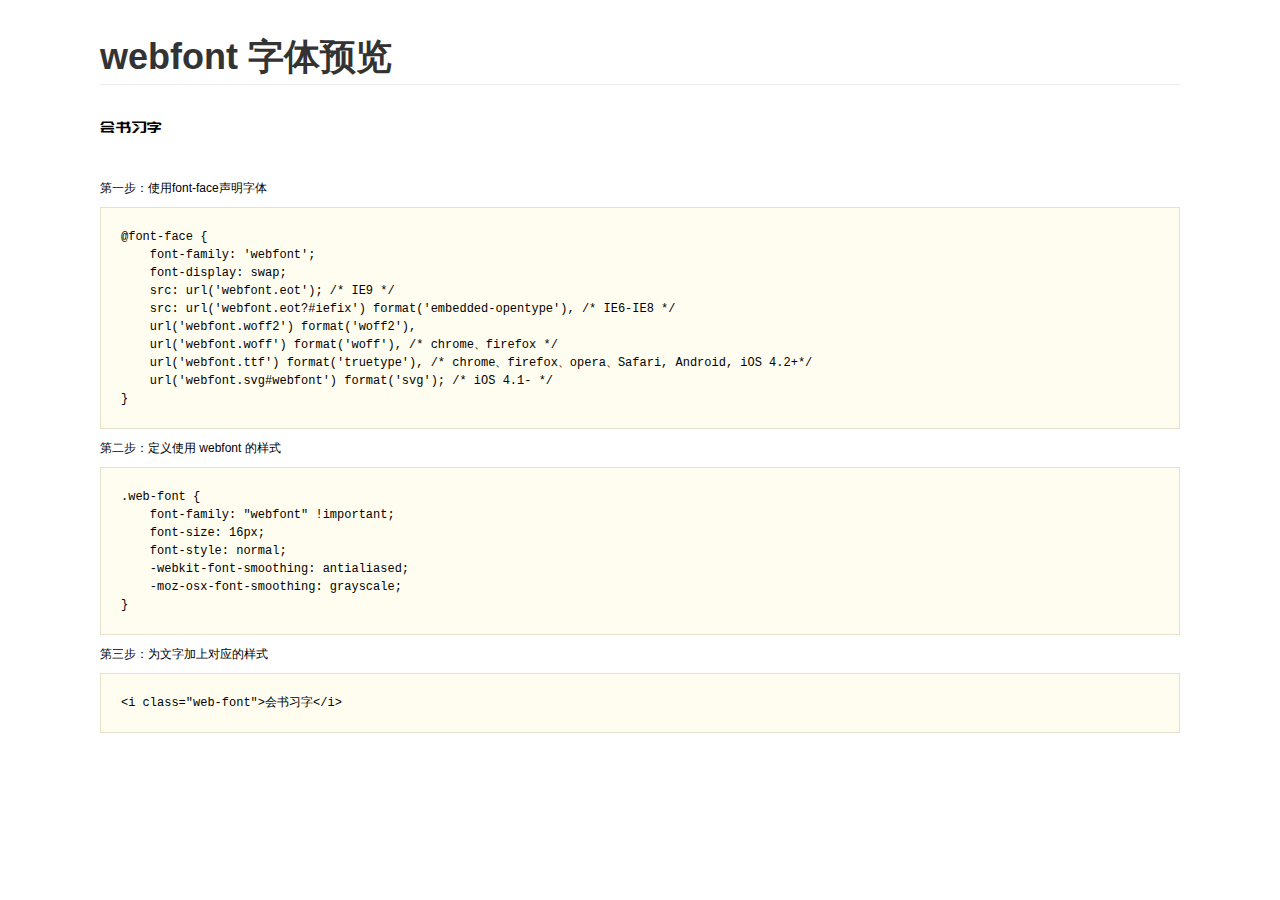
<file: public/font/webfont_g16mk1sun6c/demo.html>
<html>
<head>
    <meta charset="utf-8"/>
    <title>Webfont Demo</title>
    <style>
/*
KISSY CSS Reset
理念：1. reset 的目的不是清除浏览器的默认样式，这仅是部分工作。清除和重置是紧密不可分的。
2. reset 的目的不是让默认样式在所有浏览器下一致，而是减少默认样式有可能带来的问题。
3. reset 期望提供一套普适通用的基础样式。但没有银弹，推荐根据具体需求，裁剪和修改后再使用。
特色：1. 适应中文；2. 基于最新主流浏览器。
维护：玉伯<lifesinger@gmail.com>, 正淳<ragecarrier@gmail.com>
 */

/** 清除内外边距 **/
body, h1, h2, h3, h4, h5, h6, hr, p, blockquote, /* structural elements 结构元素 */
dl, dt, dd, ul, ol, li, /* list elements 列表元素 */
pre, /* text formatting elements 文本格式元素 */
form, fieldset, legend, button, input, textarea, /* form elements 表单元素 */
th, td /* table elements 表格元素 */ {
  margin: 0;
  padding: 0;
}

/** 设置默认字体 **/
body,
button, input, select, textarea /* for ie */ {
  font: 12px/1.5 tahoma, arial, \5b8b\4f53, sans-serif;
}
h1, h2, h3, h4, h5, h6 { font-size: 100%; }
address, cite, dfn, em, var { font-style: normal; } /* 将斜体扶正 */
code, kbd, pre, samp { font-family: courier new, courier, monospace; } /* 统一等宽字体 */
small { font-size: 12px; } /* 小于 12px 的中文很难阅读，让 small 正常化 */

/** 重置列表元素 **/
ul, ol { list-style: none; }

/** 重置文本格式元素 **/
a { text-decoration: none; }
a:hover { text-decoration: underline; }


/** 重置表单元素 **/
legend { color: #000; } /* for ie6 */
fieldset, img { border: 0; } /* img 搭车：让链接里的 img 无边框 */
button, input, select, textarea { font-size: 100%; } /* 使得表单元素在 ie 下能继承字体大小 */
/* 注：optgroup 无法扶正 */

/** 重置表格元素 **/
table { border-collapse: collapse; border-spacing: 0; }

/* 清除浮动 */
.ks-clear:after, .clear:after {
  content: '\20';
  display: block;
  height: 0;
  clear: both;
}

.ks-clear, .clear {
  *zoom: 1;
}

.main {padding: 30px 100px;}
.main h1{font-size:36px; color:#333; text-align:left;margin-bottom:30px; border-bottom: 1px solid #eee;}

.helps{margin-top:40px;}
.helps pre{
  padding:20px;
  margin:10px 0;
  border:solid 1px #e7e1cd;
  background-color: #fffdef;
  overflow: auto;
}

.icon_lists li{
  float:left;
  width: 100px;
  height:150px;
  text-align: center;
}

.icon_lists .icon{
  font-size: 42px;
  line-height: 100px;
  margin: 10px 0;
  color:#333;
  -webkit-transition: font-size 0.25s ease-out 0s;
  -moz-transition: font-size 0.25s ease-out 0s;
  transition: font-size 0.25s ease-out 0s;
}

.icon_lists .icon:hover{
  font-size: 100px;
}

@font-face {
  font-family: "webfont";
  font-display: swap;
  src: url('webfont.eot'); /* IE9 */
  src: url('webfont.eot?#iefix') format('embedded-opentype'), /* IE6-IE8 */
  url('webfont.woff2') format('woff2'),
  url('webfont.woff') format('woff'), /* chrome、firefox */
  url('webfont.ttf') format('truetype'), /* chrome、firefox、opera、Safari, Android, iOS 4.2+*/
  url('webfont.svg#webfont') format('svg'); /* iOS 4.1- */
}

.web-font {
  font-family: "webfont" !important;
  font-size: 16px;
  font-style: normal;
  -webkit-font-smoothing: antialiased;
  -moz-osx-font-smoothing: grayscale;
}
    </style>
</head>
<body>
    <div class="main">
        <h1>webfont 字体预览</h1>
        <p class="web-font">会书习字</p>


        <div class="helps">
            第一步：使用font-face声明字体
            <pre>
@font-face {
    font-family: 'webfont';
    font-display: swap;
    src: url('webfont.eot'); /* IE9 */
    src: url('webfont.eot?#iefix') format('embedded-opentype'), /* IE6-IE8 */
    url('webfont.woff2') format('woff2'),
    url('webfont.woff') format('woff'), /* chrome、firefox */
    url('webfont.ttf') format('truetype'), /* chrome、firefox、opera、Safari, Android, iOS 4.2+*/
    url('webfont.svg#webfont') format('svg'); /* iOS 4.1- */
}
</pre>
第二步：定义使用 webfont 的样式
            <pre>
.web-font {
    font-family: "webfont" !important;
    font-size: 16px;
    font-style: normal;
    -webkit-font-smoothing: antialiased;
    -moz-osx-font-smoothing: grayscale;
}
</pre>
第三步：为文字加上对应的样式
<pre>
&lt;i class="web-font"&gt;会书习字&lt;/i&gt;
</pre>
        </div>

    </div>
</body>
</html>
</file>
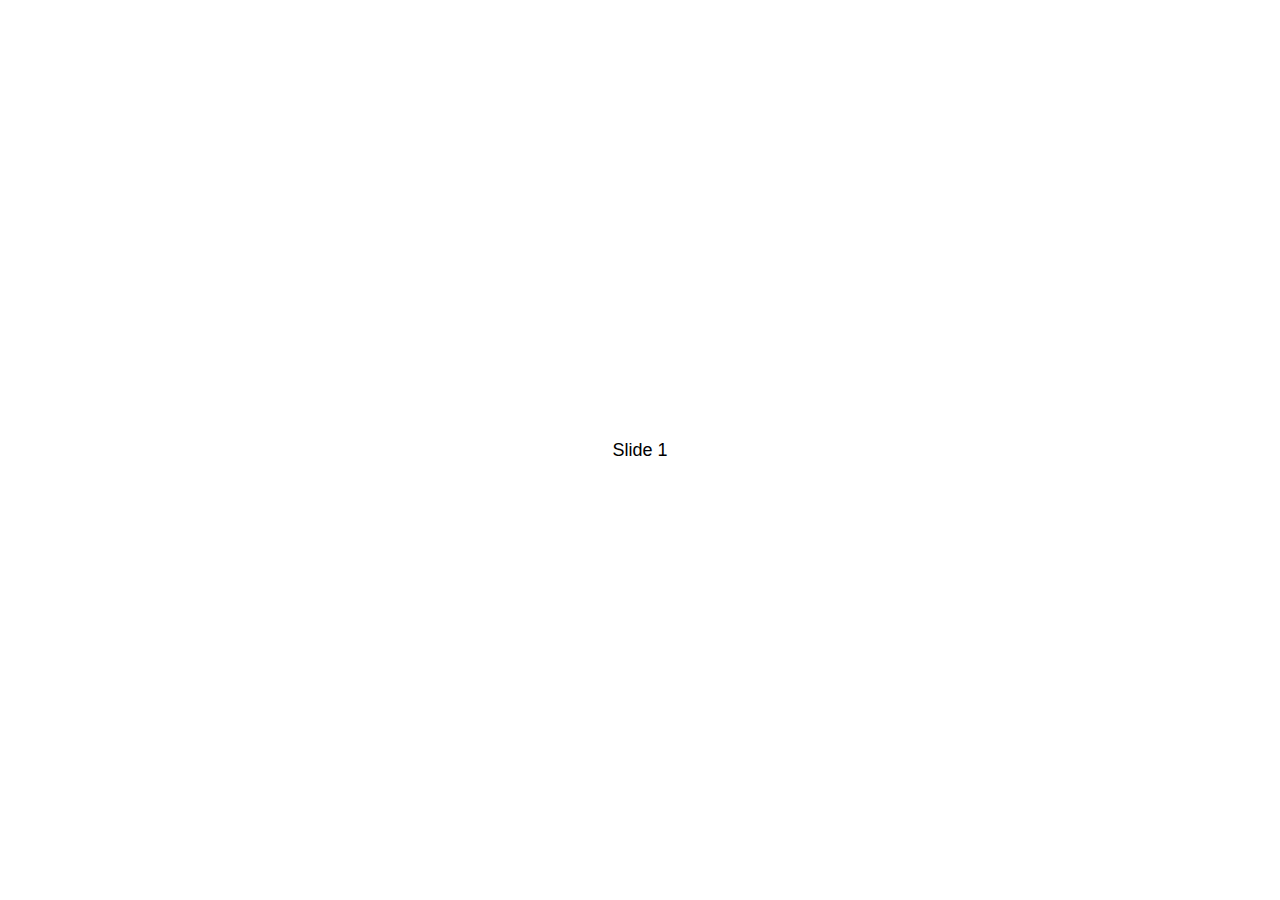
<file: public/js/swiper-6.3.3/swiper-master/demos/010-default.html>
<!DOCTYPE html>
<html lang="en">

<head>
  <meta charset="utf-8">
  <title>Swiper demo</title>
  <!-- Link Swiper's CSS -->
  <link rel="stylesheet" href="../package/swiper-bundle.min.css">

  <!-- Demo styles -->
  <style>
    html,
    body {
      position: relative;
      height: 100%;
    }

    body {
      background: #eee;
      font-family: Helvetica Neue, Helvetica, Arial, sans-serif;
      font-size: 14px;
      color: #000;
      margin: 0;
      padding: 0;
    }

    .swiper-container {
      width: 100%;
      height: 100%;
    }

    .swiper-slide {
      text-align: center;
      font-size: 18px;
      background: #fff;

      /* Center slide text vertically */
      display: -webkit-box;
      display: -ms-flexbox;
      display: -webkit-flex;
      display: flex;
      -webkit-box-pack: center;
      -ms-flex-pack: center;
      -webkit-justify-content: center;
      justify-content: center;
      -webkit-box-align: center;
      -ms-flex-align: center;
      -webkit-align-items: center;
      align-items: center;
    }
  </style>
</head>

<body>
  <!-- Swiper -->
  <div class="swiper-container">
    <div class="swiper-wrapper">
      <div class="swiper-slide">Slide 1</div>
      <div class="swiper-slide">Slide 2</div>
      <div class="swiper-slide">Slide 3</div>
      <div class="swiper-slide">Slide 4</div>
      <div class="swiper-slide">Slide 5</div>
      <div class="swiper-slide">Slide 6</div>
      <div class="swiper-slide">Slide 7</div>
      <div class="swiper-slide">Slide 8</div>
      <div class="swiper-slide">Slide 9</div>
      <div class="swiper-slide">Slide 10</div>
    </div>
  </div>

  <!-- Swiper JS -->
  <script src="../package/swiper-bundle.min.js"></script>

  <!-- Initialize Swiper -->
  <script>
    var swiper = new Swiper('.swiper-container');
  </script>
</body>

</html>
</file>
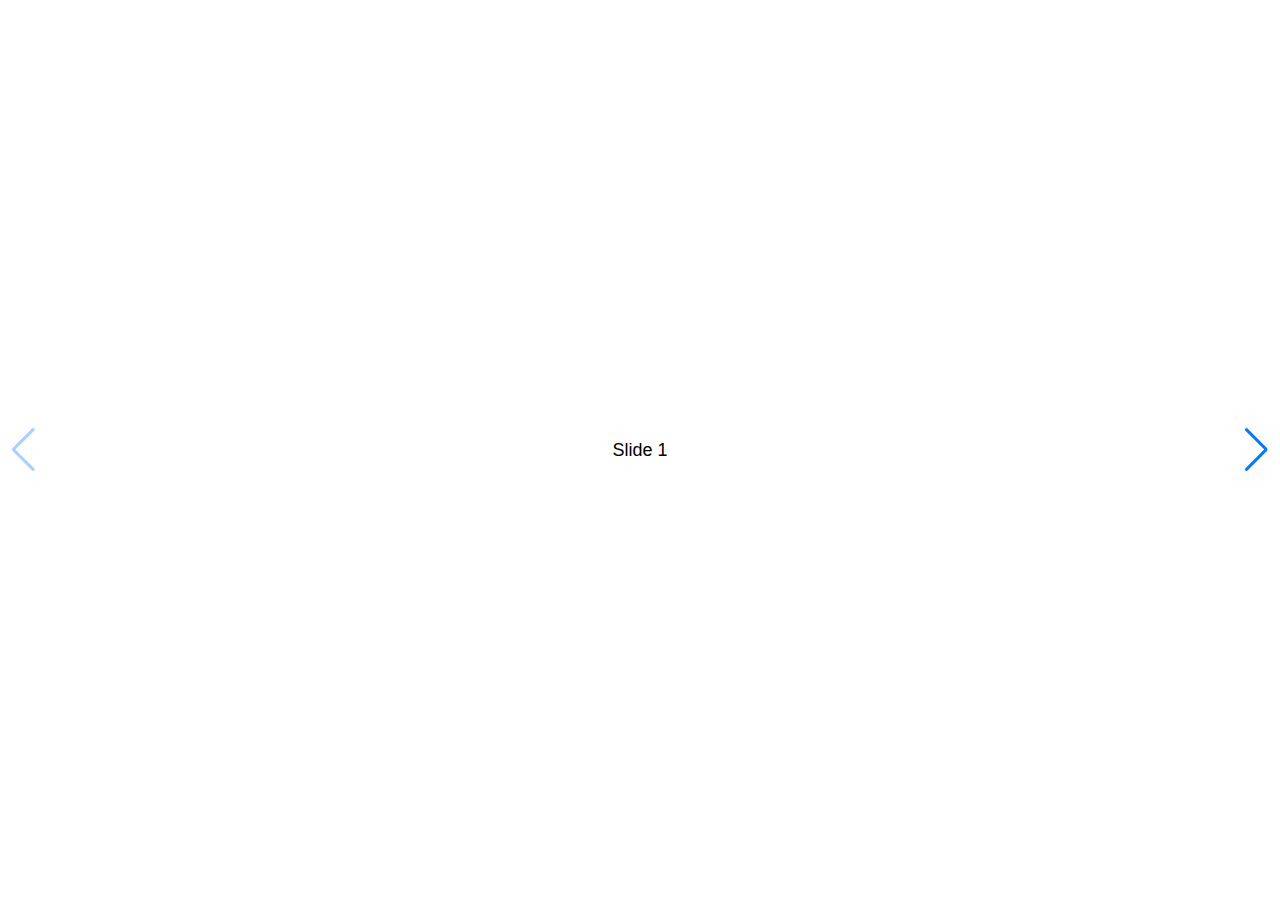
<file: public/js/swiper-6.3.3/swiper-master/demos/020-navigation.html>
<!DOCTYPE html>
<html lang="en">

<head>
  <meta charset="utf-8">
  <title>Swiper demo</title>
  <meta name="viewport" content="width=device-width, initial-scale=1, minimum-scale=1, maximum-scale=1">

  <!-- Link Swiper's CSS -->
  <link rel="stylesheet" href="../package/swiper-bundle.min.css">

  <!-- Demo styles -->
  <style>
    html,
    body {
      position: relative;
      height: 100%;
    }

    body {
      background: #eee;
      font-family: Helvetica Neue, Helvetica, Arial, sans-serif;
      font-size: 14px;
      color: #000;
      margin: 0;
      padding: 0;
    }

    .swiper-container {
      width: 100%;
      height: 100%;
    }

    .swiper-slide {
      text-align: center;
      font-size: 18px;
      background: #fff;

      /* Center slide text vertically */
      display: -webkit-box;
      display: -ms-flexbox;
      display: -webkit-flex;
      display: flex;
      -webkit-box-pack: center;
      -ms-flex-pack: center;
      -webkit-justify-content: center;
      justify-content: center;
      -webkit-box-align: center;
      -ms-flex-align: center;
      -webkit-align-items: center;
      align-items: center;
    }
  </style>
</head>

<body>
  <!-- Swiper -->
  <div class="swiper-container">
    <div class="swiper-wrapper">
      <div class="swiper-slide">Slide 1</div>
      <div class="swiper-slide">Slide 2</div>
      <div class="swiper-slide">Slide 3</div>
      <div class="swiper-slide">Slide 4</div>
      <div class="swiper-slide">Slide 5</div>
      <div class="swiper-slide">Slide 6</div>
      <div class="swiper-slide">Slide 7</div>
      <div class="swiper-slide">Slide 8</div>
      <div class="swiper-slide">Slide 9</div>
      <div class="swiper-slide">Slide 10</div>
    </div>
    <!-- Add Arrows -->
    <div class="swiper-button-next"></div>
    <div class="swiper-button-prev"></div>
  </div>

  <!-- Swiper JS -->
  <script src="../package/swiper-bundle.min.js"></script>

  <!-- Initialize Swiper -->
  <script>
    var swiper = new Swiper('.swiper-container', {
      navigation: {
        nextEl: '.swiper-button-next',
        prevEl: '.swiper-button-prev',
      },
    });
  </script>
</body>

</html>
</file>
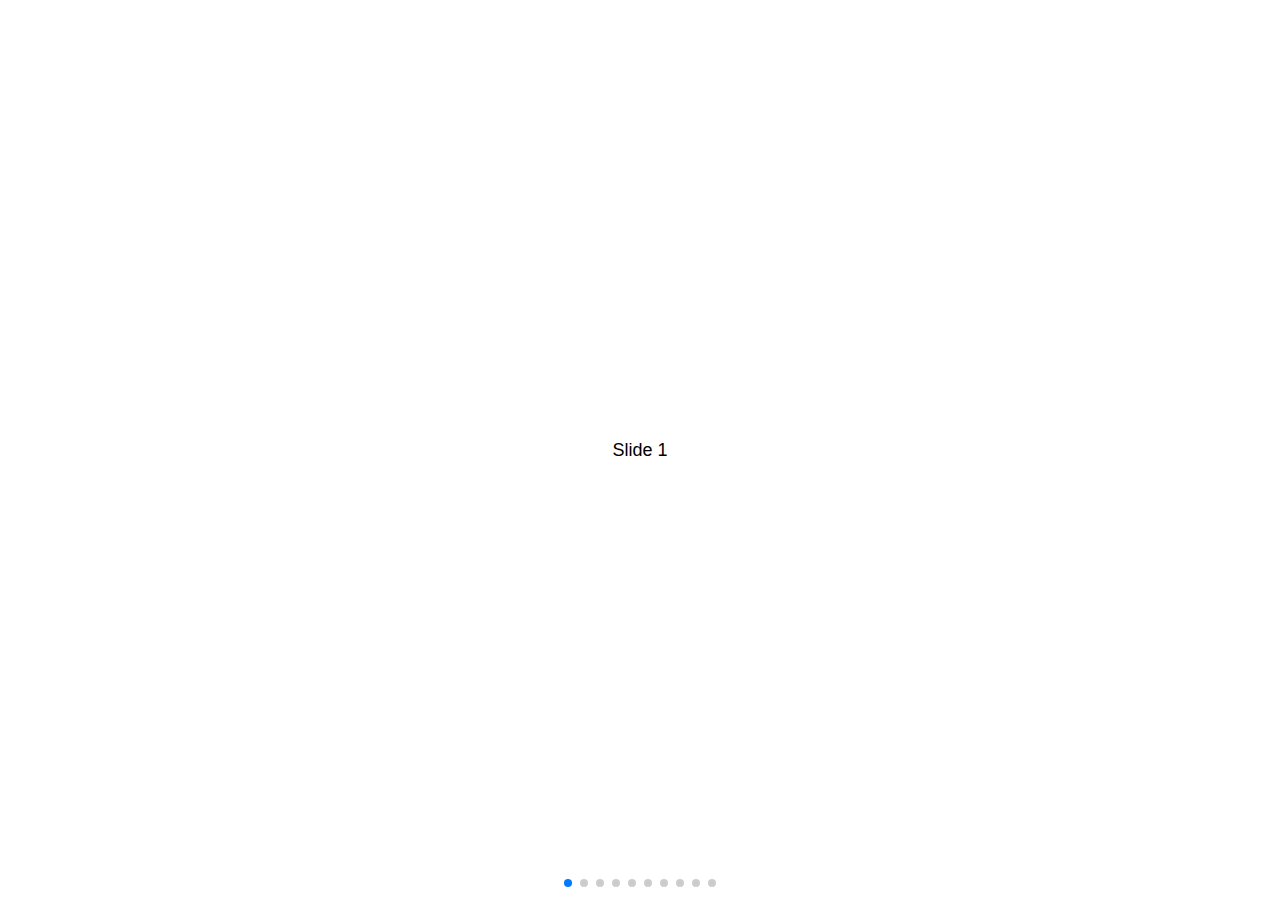
<file: public/js/swiper-6.3.3/swiper-master/demos/030-pagination.html>
<!DOCTYPE html>
<html lang="en">

<head>
  <meta charset="utf-8">
  <title>Swiper demo</title>
  <meta name="viewport" content="width=device-width, initial-scale=1, minimum-scale=1, maximum-scale=1">

  <!-- Link Swiper's CSS -->
  <link rel="stylesheet" href="../package/swiper-bundle.min.css">

  <!-- Demo styles -->
  <style>
    html,
    body {
      position: relative;
      height: 100%;
    }

    body {
      background: #eee;
      font-family: Helvetica Neue, Helvetica, Arial, sans-serif;
      font-size: 14px;
      color: #000;
      margin: 0;
      padding: 0;
    }

    .swiper-container {
      width: 100%;
      height: 100%;
    }

    .swiper-slide {
      text-align: center;
      font-size: 18px;
      background: #fff;

      /* Center slide text vertically */
      display: -webkit-box;
      display: -ms-flexbox;
      display: -webkit-flex;
      display: flex;
      -webkit-box-pack: center;
      -ms-flex-pack: center;
      -webkit-justify-content: center;
      justify-content: center;
      -webkit-box-align: center;
      -ms-flex-align: center;
      -webkit-align-items: center;
      align-items: center;
    }
  </style>
</head>

<body>
  <!-- Swiper -->
  <div class="swiper-container">
    <div class="swiper-wrapper">
      <div class="swiper-slide">Slide 1</div>
      <div class="swiper-slide">Slide 2</div>
      <div class="swiper-slide">Slide 3</div>
      <div class="swiper-slide">Slide 4</div>
      <div class="swiper-slide">Slide 5</div>
      <div class="swiper-slide">Slide 6</div>
      <div class="swiper-slide">Slide 7</div>
      <div class="swiper-slide">Slide 8</div>
      <div class="swiper-slide">Slide 9</div>
      <div class="swiper-slide">Slide 10</div>
    </div>
    <!-- Add Pagination -->
    <div class="swiper-pagination"></div>
  </div>

  <!-- Swiper JS -->
  <script src="../package/swiper-bundle.min.js"></script>

  <!-- Initialize Swiper -->
  <script>
    var swiper = new Swiper('.swiper-container', {
      pagination: {
        el: '.swiper-pagination',
      },
    });
  </script>
</body>

</html>
</file>
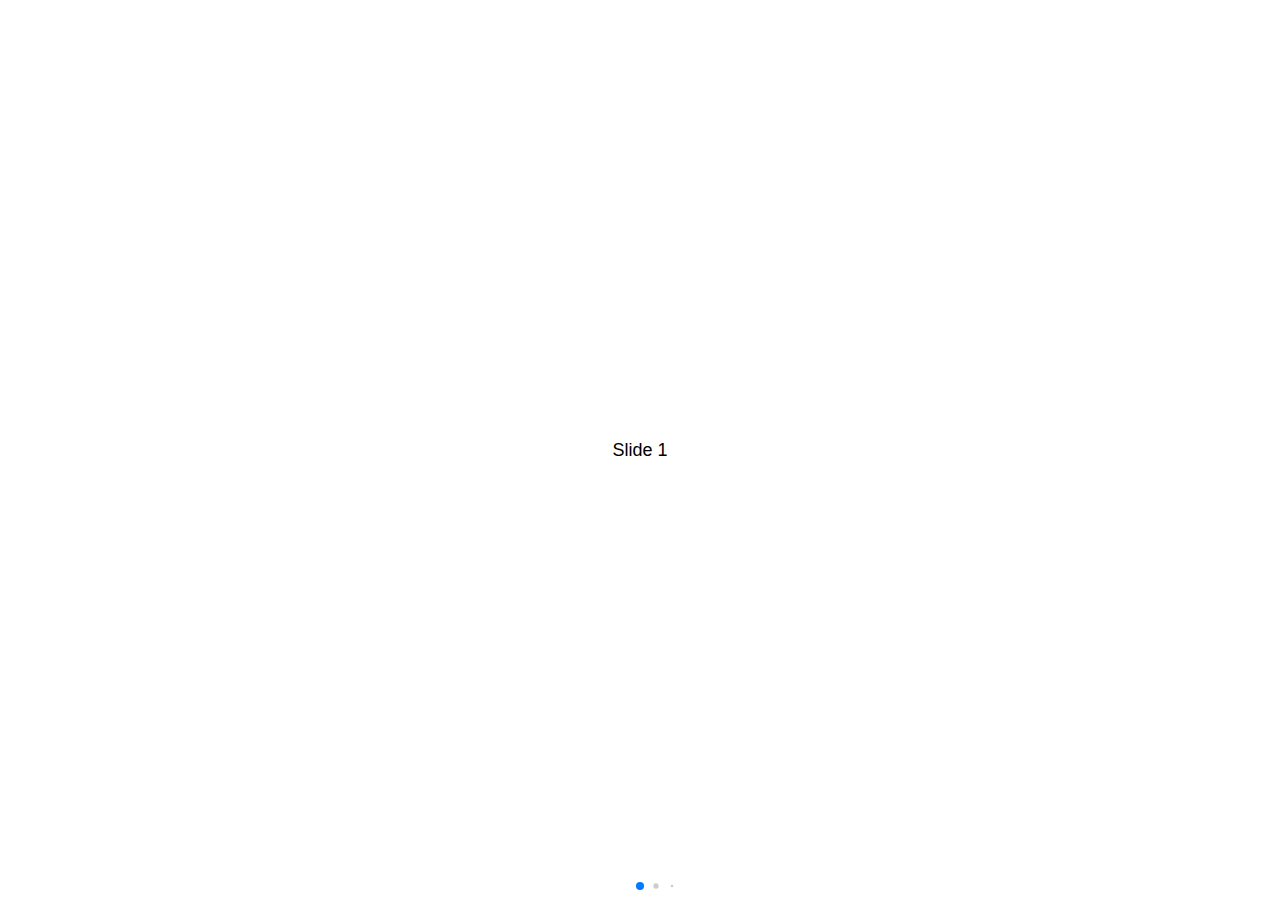
<file: public/js/swiper-6.3.3/swiper-master/demos/040-pagination-dynamic.html>
<!DOCTYPE html>
<html lang="en">

<head>
  <meta charset="utf-8">
  <title>Swiper demo</title>
  <meta name="viewport" content="width=device-width, initial-scale=1, minimum-scale=1, maximum-scale=1">

  <!-- Link Swiper's CSS -->
  <link rel="stylesheet" href="../package/swiper-bundle.min.css">

  <!-- Demo styles -->
  <style>
    html,
    body {
      position: relative;
      height: 100%;
    }

    body {
      background: #eee;
      font-family: Helvetica Neue, Helvetica, Arial, sans-serif;
      font-size: 14px;
      color: #000;
      margin: 0;
      padding: 0;
    }

    .swiper-container {
      width: 100%;
      height: 100%;
    }

    .swiper-slide {
      text-align: center;
      font-size: 18px;
      background: #fff;

      /* Center slide text vertically */
      display: -webkit-box;
      display: -ms-flexbox;
      display: -webkit-flex;
      display: flex;
      -webkit-box-pack: center;
      -ms-flex-pack: center;
      -webkit-justify-content: center;
      justify-content: center;
      -webkit-box-align: center;
      -ms-flex-align: center;
      -webkit-align-items: center;
      align-items: center;
    }
  </style>
</head>

<body>
  <!-- Swiper -->
  <div class="swiper-container">
    <div class="swiper-wrapper">
      <div class="swiper-slide">Slide 1</div>
      <div class="swiper-slide">Slide 2</div>
      <div class="swiper-slide">Slide 3</div>
      <div class="swiper-slide">Slide 4</div>
      <div class="swiper-slide">Slide 5</div>
      <div class="swiper-slide">Slide 6</div>
      <div class="swiper-slide">Slide 7</div>
      <div class="swiper-slide">Slide 8</div>
      <div class="swiper-slide">Slide 9</div>
      <div class="swiper-slide">Slide 10</div>
    </div>
    <!-- Add Pagination -->
    <div class="swiper-pagination"></div>
  </div>

  <!-- Swiper JS -->
  <script src="../package/swiper-bundle.min.js"></script>

  <!-- Initialize Swiper -->
  <script>
    var swiper = new Swiper('.swiper-container', {
      pagination: {
        el: '.swiper-pagination',
        dynamicBullets: true,
      },
    });
  </script>
</body>

</html>
</file>
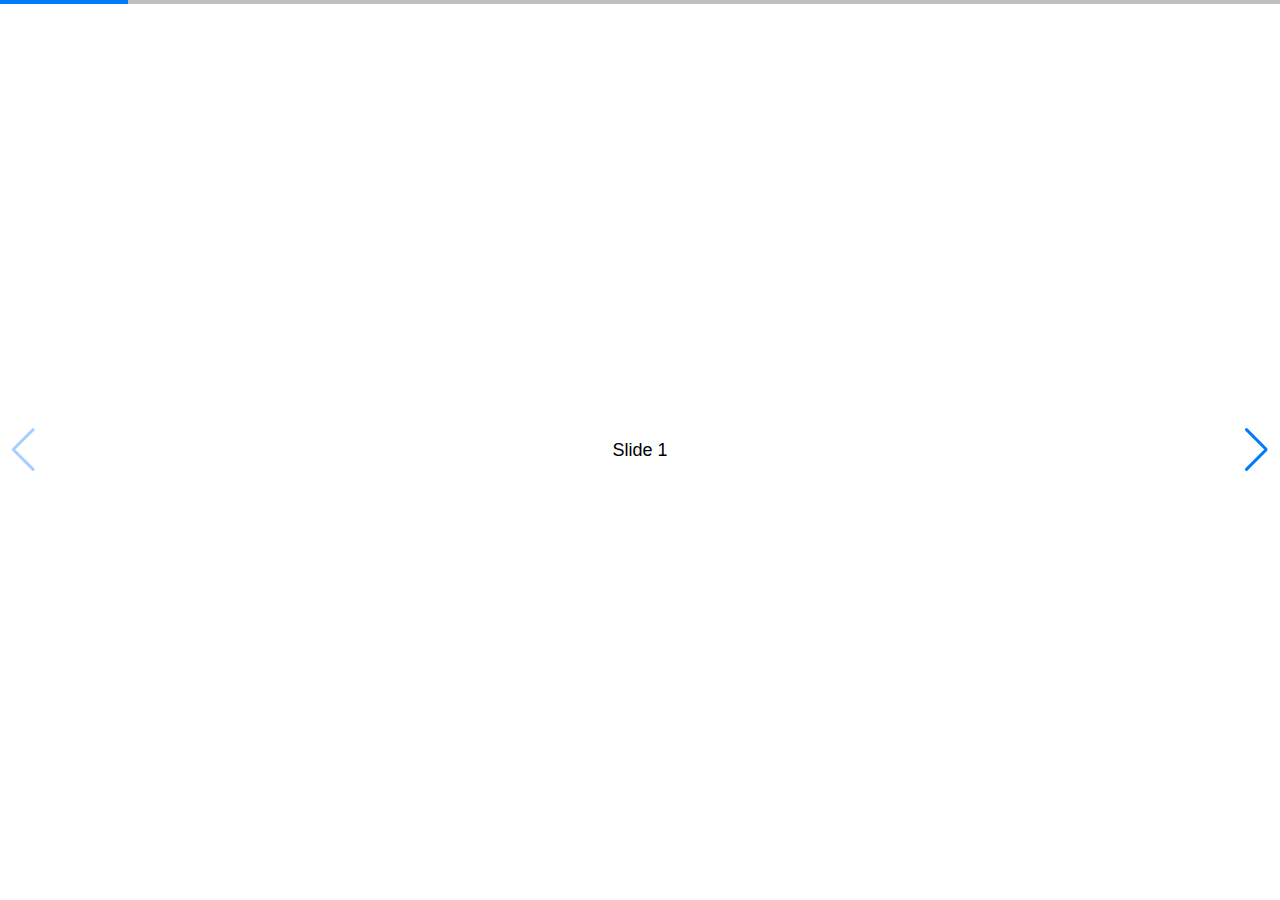
<file: public/js/swiper-6.3.3/swiper-master/demos/050-pagination-progress.html>
<!DOCTYPE html>
<html lang="en">

<head>
  <meta charset="utf-8">
  <title>Swiper demo</title>
  <!-- Link Swiper's CSS -->
  <link rel="stylesheet" href="../package/swiper-bundle.min.css">

  <!-- Demo styles -->
  <style>
    html,
    body {
      position: relative;
      height: 100%;
    }

    body {
      background: #eee;
      font-family: Helvetica Neue, Helvetica, Arial, sans-serif;
      font-size: 14px;
      color: #000;
      margin: 0;
      padding: 0;
    }

    .swiper-container {
      width: 100%;
      height: 100%;
    }

    .swiper-slide {
      text-align: center;
      font-size: 18px;
      background: #fff;

      /* Center slide text vertically */
      display: -webkit-box;
      display: -ms-flexbox;
      display: -webkit-flex;
      display: flex;
      -webkit-box-pack: center;
      -ms-flex-pack: center;
      -webkit-justify-content: center;
      justify-content: center;
      -webkit-box-align: center;
      -ms-flex-align: center;
      -webkit-align-items: center;
      align-items: center;
    }
  </style>
</head>

<body>
  <!-- Swiper -->
  <div class="swiper-container">
    <div class="swiper-wrapper">
      <div class="swiper-slide">Slide 1</div>
      <div class="swiper-slide">Slide 2</div>
      <div class="swiper-slide">Slide 3</div>
      <div class="swiper-slide">Slide 4</div>
      <div class="swiper-slide">Slide 5</div>
      <div class="swiper-slide">Slide 6</div>
      <div class="swiper-slide">Slide 7</div>
      <div class="swiper-slide">Slide 8</div>
      <div class="swiper-slide">Slide 9</div>
      <div class="swiper-slide">Slide 10</div>
    </div>
    <!-- Add Pagination -->
    <div class="swiper-pagination"></div>
    <!-- Add Arrows -->
    <div class="swiper-button-next"></div>
    <div class="swiper-button-prev"></div>
  </div>

  <!-- Swiper JS -->
  <script src="../package/swiper-bundle.min.js"></script>

  <!-- Initialize Swiper -->
  <script>
    var swiper = new Swiper('.swiper-container', {
      pagination: {
        el: '.swiper-pagination',
        type: 'progressbar',
      },
      navigation: {
        nextEl: '.swiper-button-next',
        prevEl: '.swiper-button-prev',
      },
    });
  </script>
</body>

</html>
</file>
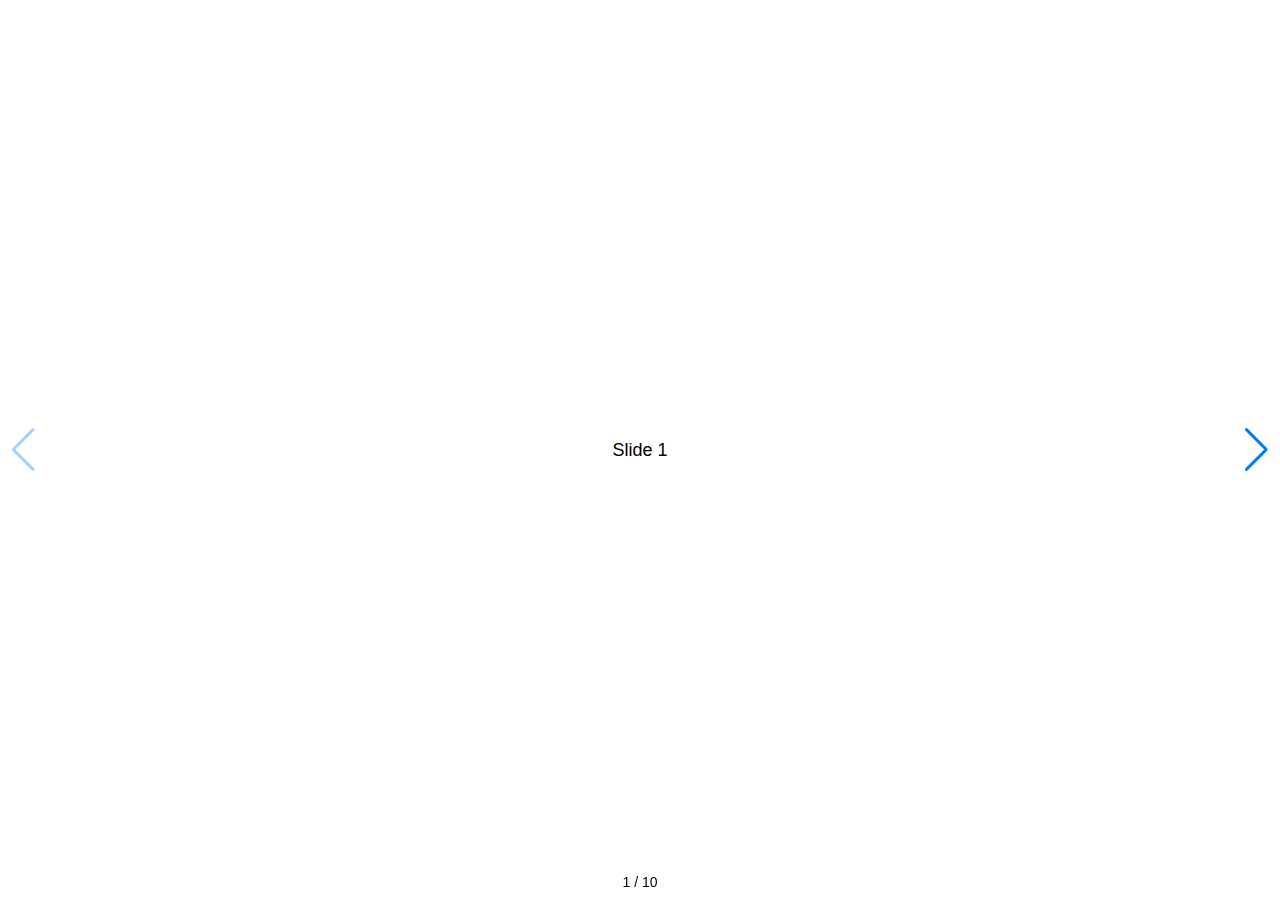
<file: public/js/swiper-6.3.3/swiper-master/demos/060-pagination-fraction.html>
<!DOCTYPE html>
<html lang="en">

<head>
  <meta charset="utf-8">
  <title>Swiper demo</title>
  <!-- Link Swiper's CSS -->
  <link rel="stylesheet" href="../package/swiper-bundle.min.css">

  <!-- Demo styles -->
  <style>
    html,
    body {
      position: relative;
      height: 100%;
    }

    body {
      background: #eee;
      font-family: Helvetica Neue, Helvetica, Arial, sans-serif;
      font-size: 14px;
      color: #000;
      margin: 0;
      padding: 0;
    }

    .swiper-container {
      width: 100%;
      height: 100%;
    }

    .swiper-slide {
      text-align: center;
      font-size: 18px;
      background: #fff;

      /* Center slide text vertically */
      display: -webkit-box;
      display: -ms-flexbox;
      display: -webkit-flex;
      display: flex;
      -webkit-box-pack: center;
      -ms-flex-pack: center;
      -webkit-justify-content: center;
      justify-content: center;
      -webkit-box-align: center;
      -ms-flex-align: center;
      -webkit-align-items: center;
      align-items: center;
    }
  </style>
</head>

<body>
  <!-- Swiper -->
  <div class="swiper-container">
    <div class="swiper-wrapper">
      <div class="swiper-slide">Slide 1</div>
      <div class="swiper-slide">Slide 2</div>
      <div class="swiper-slide">Slide 3</div>
      <div class="swiper-slide">Slide 4</div>
      <div class="swiper-slide">Slide 5</div>
      <div class="swiper-slide">Slide 6</div>
      <div class="swiper-slide">Slide 7</div>
      <div class="swiper-slide">Slide 8</div>
      <div class="swiper-slide">Slide 9</div>
      <div class="swiper-slide">Slide 10</div>
    </div>
    <!-- Add Pagination -->
    <div class="swiper-pagination"></div>
    <!-- Add Arrows -->
    <div class="swiper-button-next"></div>
    <div class="swiper-button-prev"></div>
  </div>

  <!-- Swiper JS -->
  <script src="../package/swiper-bundle.min.js"></script>

  <!-- Initialize Swiper -->
  <script>
    var swiper = new Swiper('.swiper-container', {
      pagination: {
        el: '.swiper-pagination',
        type: 'fraction',
      },
      navigation: {
        nextEl: '.swiper-button-next',
        prevEl: '.swiper-button-prev',
      },
    });
  </script>
</body>

</html>
</file>
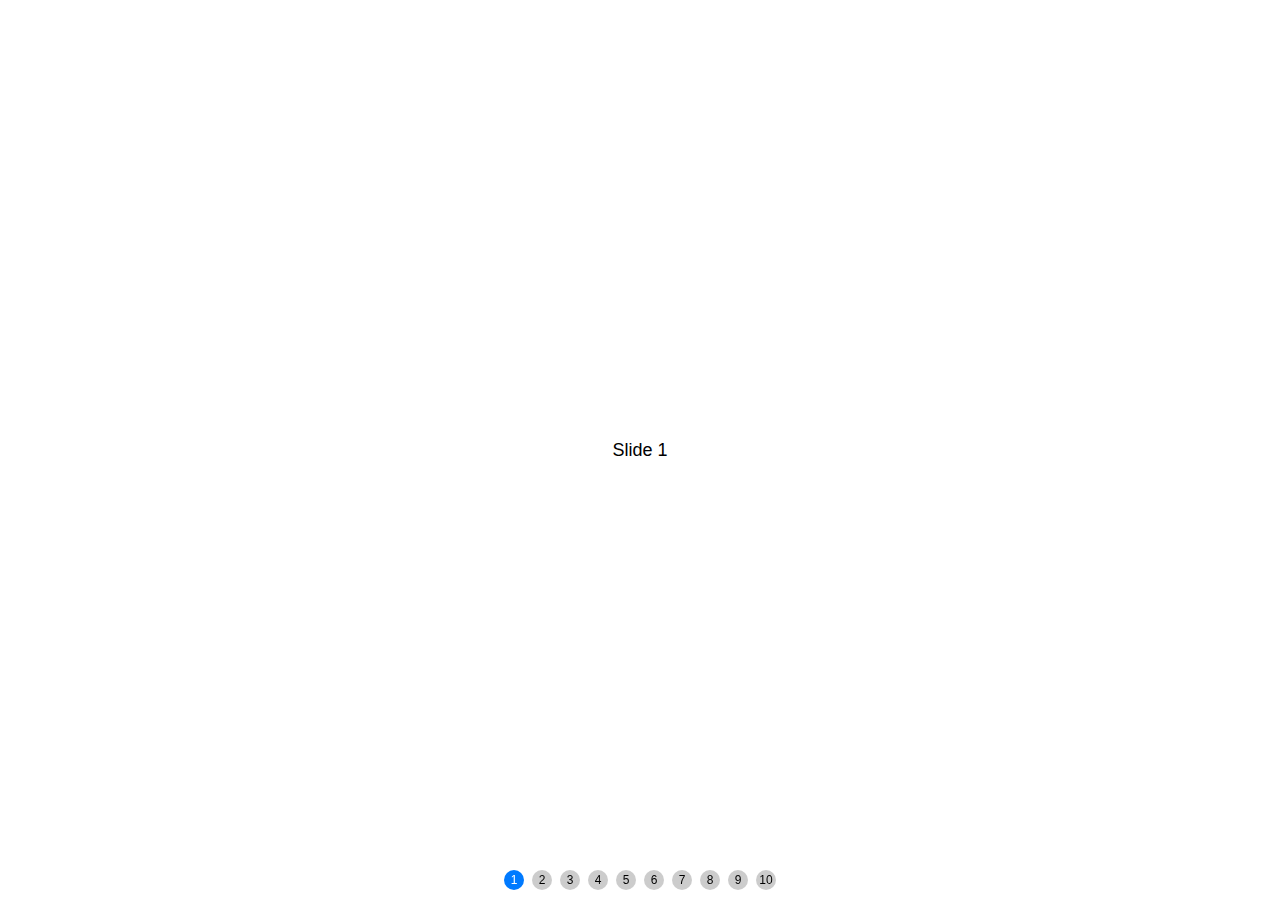
<file: public/js/swiper-6.3.3/swiper-master/demos/070-pagination-custom.html>
<!DOCTYPE html>
<html lang="en">

<head>
  <meta charset="utf-8">
  <title>Swiper demo</title>
  <meta name="viewport" content="width=device-width, initial-scale=1, minimum-scale=1, maximum-scale=1">

  <!-- Link Swiper's CSS -->
  <link rel="stylesheet" href="../package/swiper-bundle.min.css">

  <!-- Demo styles -->
  <style>
    html,
    body {
      position: relative;
      height: 100%;
    }

    body {
      background: #eee;
      font-family: Helvetica Neue, Helvetica, Arial, sans-serif;
      font-size: 14px;
      color: #000;
      margin: 0;
      padding: 0;
    }

    .swiper-container {
      width: 100%;
      height: 100%;
    }

    .swiper-slide {
      text-align: center;
      font-size: 18px;
      background: #fff;

      /* Center slide text vertically */
      display: -webkit-box;
      display: -ms-flexbox;
      display: -webkit-flex;
      display: flex;
      -webkit-box-pack: center;
      -ms-flex-pack: center;
      -webkit-justify-content: center;
      justify-content: center;
      -webkit-box-align: center;
      -ms-flex-align: center;
      -webkit-align-items: center;
      align-items: center;
    }

    .swiper-pagination-bullet {
      width: 20px;
      height: 20px;
      text-align: center;
      line-height: 20px;
      font-size: 12px;
      color: #000;
      opacity: 1;
      background: rgba(0, 0, 0, 0.2);
    }

    .swiper-pagination-bullet-active {
      color: #fff;
      background: #007aff;
    }
  </style>
</head>

<body>
  <!-- Swiper -->
  <div class="swiper-container">
    <div class="swiper-wrapper">
      <div class="swiper-slide">Slide 1</div>
      <div class="swiper-slide">Slide 2</div>
      <div class="swiper-slide">Slide 3</div>
      <div class="swiper-slide">Slide 4</div>
      <div class="swiper-slide">Slide 5</div>
      <div class="swiper-slide">Slide 6</div>
      <div class="swiper-slide">Slide 7</div>
      <div class="swiper-slide">Slide 8</div>
      <div class="swiper-slide">Slide 9</div>
      <div class="swiper-slide">Slide 10</div>
    </div>
    <!-- Add Pagination -->
    <div class="swiper-pagination"></div>
  </div>

  <!-- Swiper JS -->
  <script src="../package/swiper-bundle.min.js"></script>

  <!-- Initialize Swiper -->
  <script>
    var swiper = new Swiper('.swiper-container', {
      pagination: {
        el: '.swiper-pagination',
        clickable: true,
        renderBullet: function (index, className) {
          return '<span class="' + className + '">' + (index + 1) + '</span>';
        },
      },
    });
  </script>
</body>

</html>
</file>
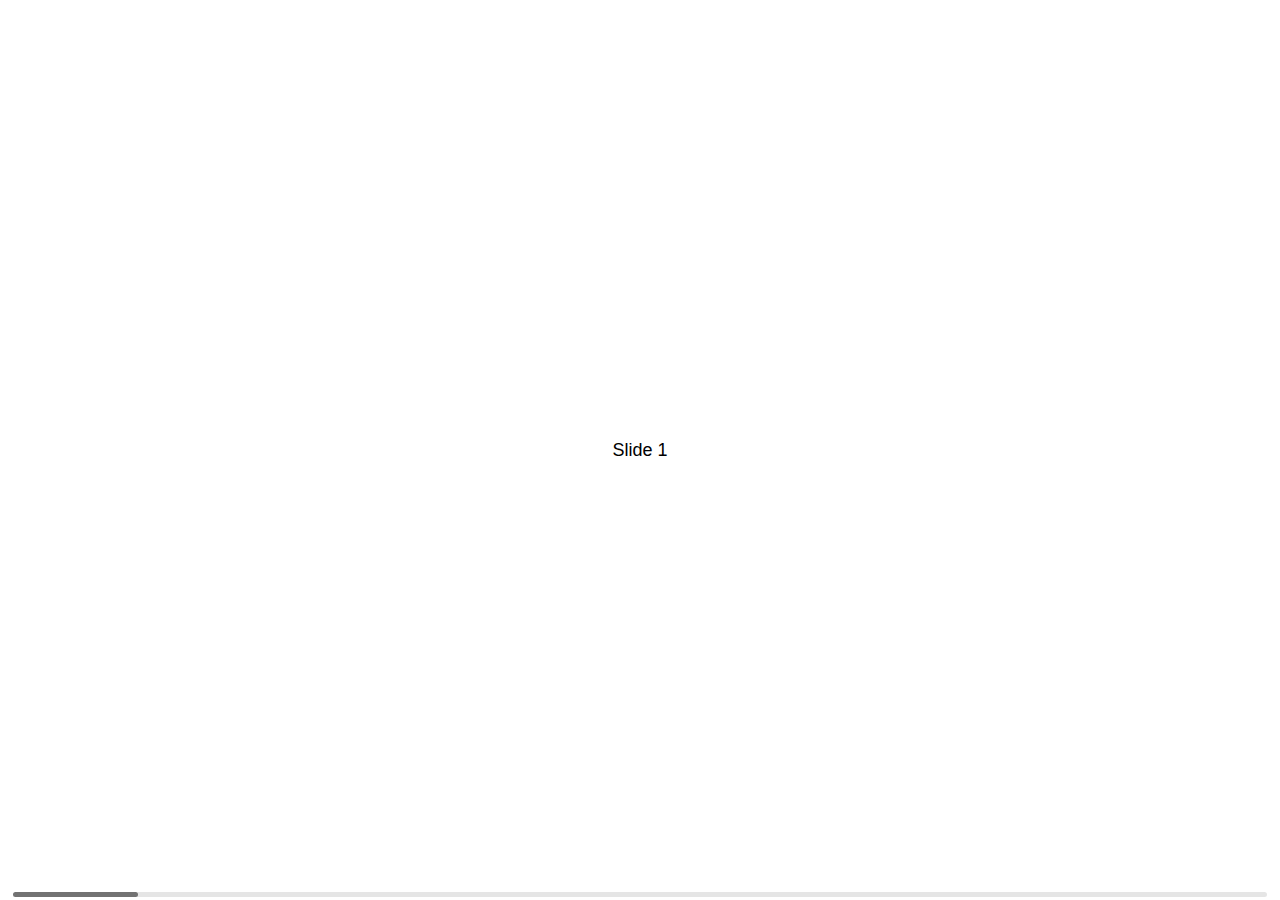
<file: public/js/swiper-6.3.3/swiper-master/demos/080-scrollbar.html>
<!DOCTYPE html>
<html lang="en">

<head>
  <meta charset="utf-8">
  <title>Swiper demo</title>
  <meta name="viewport" content="width=device-width, initial-scale=1, minimum-scale=1, maximum-scale=1">

  <!-- Link Swiper's CSS -->
  <link rel="stylesheet" href="../package/swiper-bundle.min.css">

  <!-- Demo styles -->
  <style>
    html,
    body {
      position: relative;
      height: 100%;
    }

    body {
      background: #eee;
      font-family: Helvetica Neue, Helvetica, Arial, sans-serif;
      font-size: 14px;
      color: #000;
      margin: 0;
      padding: 0;
    }

    .swiper-container {
      width: 100%;
      height: 100%;
    }

    .swiper-slide {
      text-align: center;
      font-size: 18px;
      background: #fff;

      /* Center slide text vertically */
      display: -webkit-box;
      display: -ms-flexbox;
      display: -webkit-flex;
      display: flex;
      -webkit-box-pack: center;
      -ms-flex-pack: center;
      -webkit-justify-content: center;
      justify-content: center;
      -webkit-box-align: center;
      -ms-flex-align: center;
      -webkit-align-items: center;
      align-items: center;
    }
  </style>
</head>

<body>
  <!-- Swiper -->
  <div class="swiper-container">
    <div class="swiper-wrapper">
      <div class="swiper-slide">Slide 1</div>
      <div class="swiper-slide">Slide 2</div>
      <div class="swiper-slide">Slide 3</div>
      <div class="swiper-slide">Slide 4</div>
      <div class="swiper-slide">Slide 5</div>
      <div class="swiper-slide">Slide 6</div>
      <div class="swiper-slide">Slide 7</div>
      <div class="swiper-slide">Slide 8</div>
      <div class="swiper-slide">Slide 9</div>
      <div class="swiper-slide">Slide 10</div>
    </div>
    <!-- Add Scrollbar -->
    <div class="swiper-scrollbar"></div>
  </div>

  <!-- Swiper JS -->
  <script src="../package/swiper-bundle.min.js"></script>

  <!-- Initialize Swiper -->
  <script>
    var swiper = new Swiper('.swiper-container', {
      scrollbar: {
        el: '.swiper-scrollbar',
        hide: true,
      },
    });
  </script>
</body>

</html>
</file>
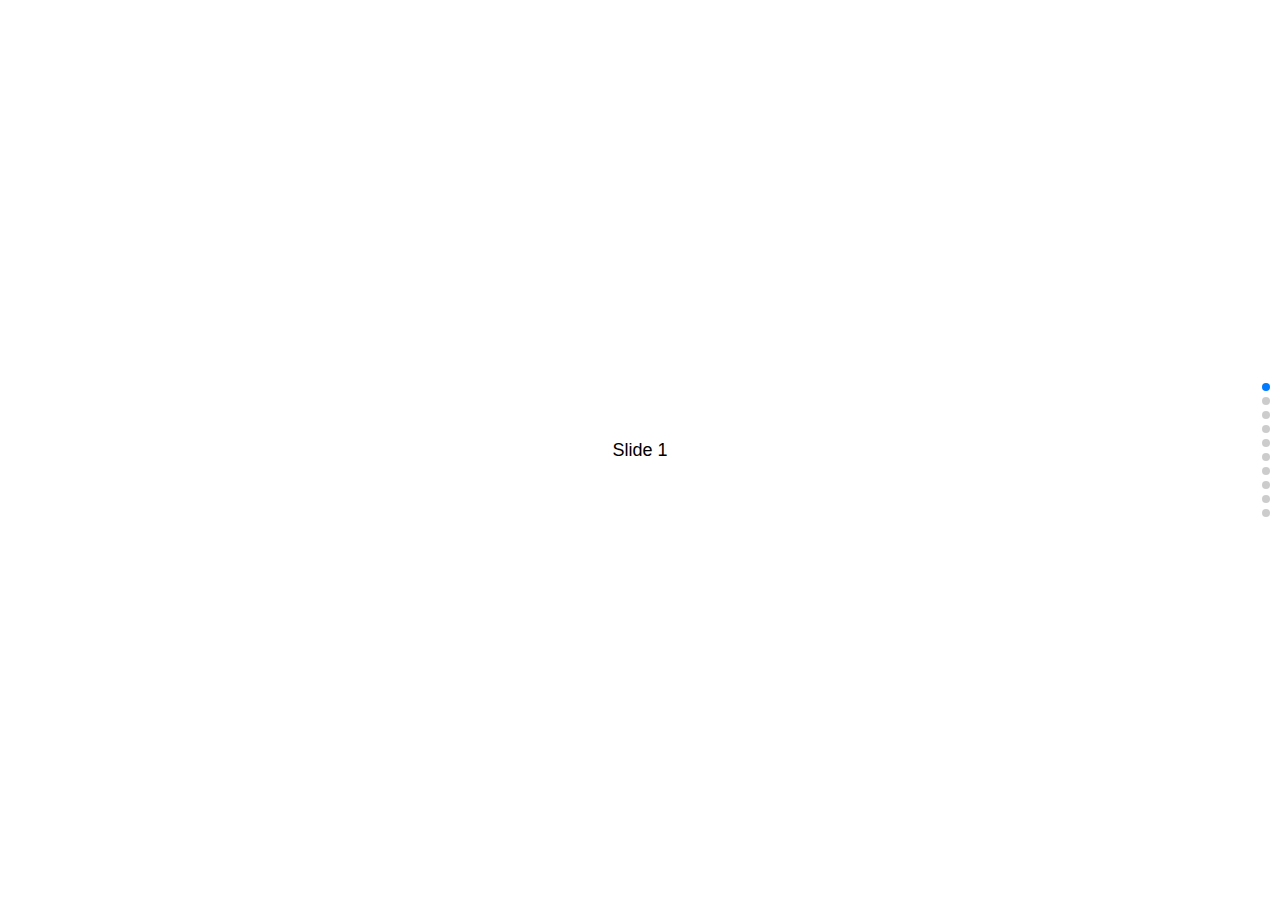
<file: public/js/swiper-6.3.3/swiper-master/demos/090-vertical.html>
<!DOCTYPE html>
<html lang="en">

<head>
  <meta charset="utf-8">
  <title>Swiper demo</title>
  <meta name="viewport" content="width=device-width, initial-scale=1, minimum-scale=1, maximum-scale=1">

  <!-- Link Swiper's CSS -->
  <link rel="stylesheet" href="../package/swiper-bundle.min.css">

  <!-- Demo styles -->
  <style>
    html,
    body {
      position: relative;
      height: 100%;
    }

    body {
      background: #eee;
      font-family: Helvetica Neue, Helvetica, Arial, sans-serif;
      font-size: 14px;
      color: #000;
      margin: 0;
      padding: 0;
    }

    .swiper-container {
      width: 100%;
      height: 100%;
    }

    .swiper-slide {
      text-align: center;
      font-size: 18px;
      background: #fff;

      /* Center slide text vertically */
      display: -webkit-box;
      display: -ms-flexbox;
      display: -webkit-flex;
      display: flex;
      -webkit-box-pack: center;
      -ms-flex-pack: center;
      -webkit-justify-content: center;
      justify-content: center;
      -webkit-box-align: center;
      -ms-flex-align: center;
      -webkit-align-items: center;
      align-items: center;
    }
  </style>
</head>

<body>
  <!-- Swiper -->
  <div class="swiper-container">
    <div class="swiper-wrapper">
      <div class="swiper-slide">Slide 1</div>
      <div class="swiper-slide">Slide 2</div>
      <div class="swiper-slide">Slide 3</div>
      <div class="swiper-slide">Slide 4</div>
      <div class="swiper-slide">Slide 5</div>
      <div class="swiper-slide">Slide 6</div>
      <div class="swiper-slide">Slide 7</div>
      <div class="swiper-slide">Slide 8</div>
      <div class="swiper-slide">Slide 9</div>
      <div class="swiper-slide">Slide 10</div>
    </div>
    <!-- Add Pagination -->
    <div class="swiper-pagination"></div>
  </div>

  <!-- Swiper JS -->
  <script src="../package/swiper-bundle.min.js"></script>

  <!-- Initialize Swiper -->
  <script>
    var swiper = new Swiper('.swiper-container', {
      direction: 'vertical',
      pagination: {
        el: '.swiper-pagination',
        clickable: true,
      },
    });
  </script>
</body>

</html>
</file>
